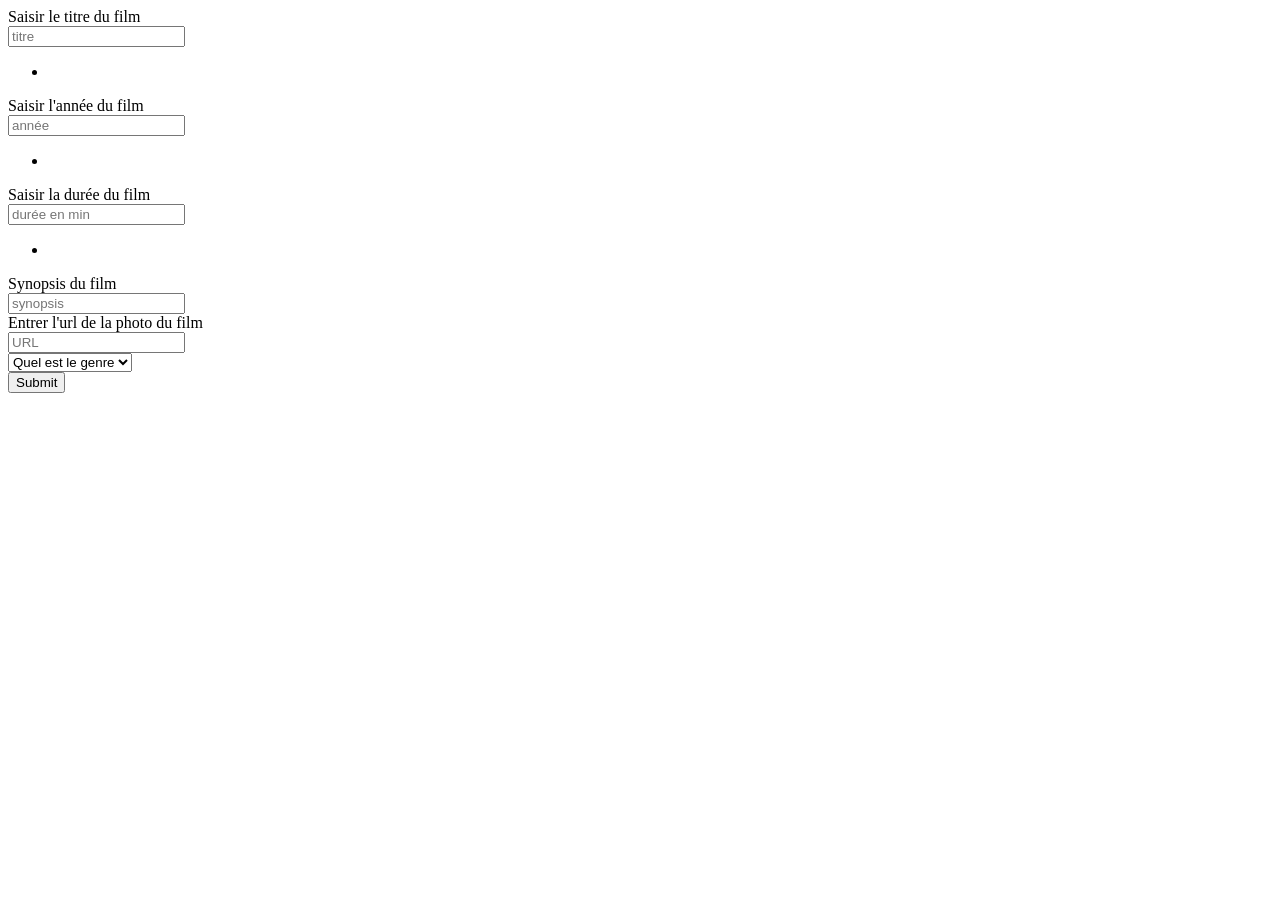
<file: src/main/resources/templates/creation.html>
<!DOCTYPE html>
<html layout:decorate="~{layout/base}"
      xmlns:layout="http://www.ultraq.net.nz/thymeleaf/layout"
>


<body class="eni-page-background">
<title layout:fragment="title">Creation</title>
<div layout:fragment="content">


  <form th:object="${movie}" method="post" th:action="@{/creation}">

<!--ID Caché -->
    <input th:field="*{id}" type="hidden">

<!--Title-->
    <div class="uk-margin">
      <label class="uk-form-label" for="title">Saisir le titre du film</label>
      <div class="uk-form-controls">
        <input th:field="*{title}" class="uk-input" type="text" placeholder="titre">
        <ul th:if="${#fields.hasErrors('title')}">
          <li class="uk-form-danger" th:each="error: ${#fields.errors('title')}" th:text="${error}"></li>
        </ul>
      </div>
    </div>

<!--Year-->
    <div class="uk-margin">
      <label class="uk-form-label" for="year">Saisir l'année du film</label>
      <div class="uk-form-controls">
        <input th:field="*{year}" class="uk-input" type="number" placeholder="année">
        <ul th:if="${#fields.hasErrors('year')}">
          <li class="uk-form-danger" th:each="error: ${#fields.errors('year')}" th:text="${error}"></li>
        </ul>
      </div>
    </div>

<!--Duration-->
    <div class="uk-margin">
      <label class="uk-form-label" for="duration">Saisir la durée du film</label>
      <div class="uk-form-controls">
        <input th:field="*{duration}" class="uk-input" type="number" placeholder="durée en min">
        <ul th:if="${#fields.hasErrors('duration')}">
          <li class="uk-form-danger" th:each="error: ${#fields.errors('duration')}" th:text="${error}"></li>
        </ul>
      </div>
    </div>


<!--Synopsis-->
    <div class="uk-margin">
      <label class="uk-form-label" for="synopsis">Synopsis du film</label>
      <div class="uk-form-controls">
        <input th:field="*{synopsis}" class="uk-textarea" type="text" placeholder="synopsis">
      </div>
    </div>


<!--Photo URL-->
    <div class="uk-margin">
      <label class="uk-form-label" for="photo">Entrer l'url de la photo du film</label>
      <div class="uk-form-controls">
        <input th:field="*{photo}" class="uk-input" type="text" placeholder="URL">
      </div>
    </div>

      <div class="uk-margin">
          <select th:field="*{genre}">
              <!--                <option value="0">Choisissez une catégorie</option>-->
              <option th:each="gen : ${genres}" th:value="${gen.id}" th:text="${gen.titre}">Quel est le genre</option>
          </select>
      </div>

    <div class="uk-margin">
      <input value="Submit" type="submit" class="uk-button uk-button-primary"/>
    </div>

  </form>









</div>


</body>
</html>
</file>
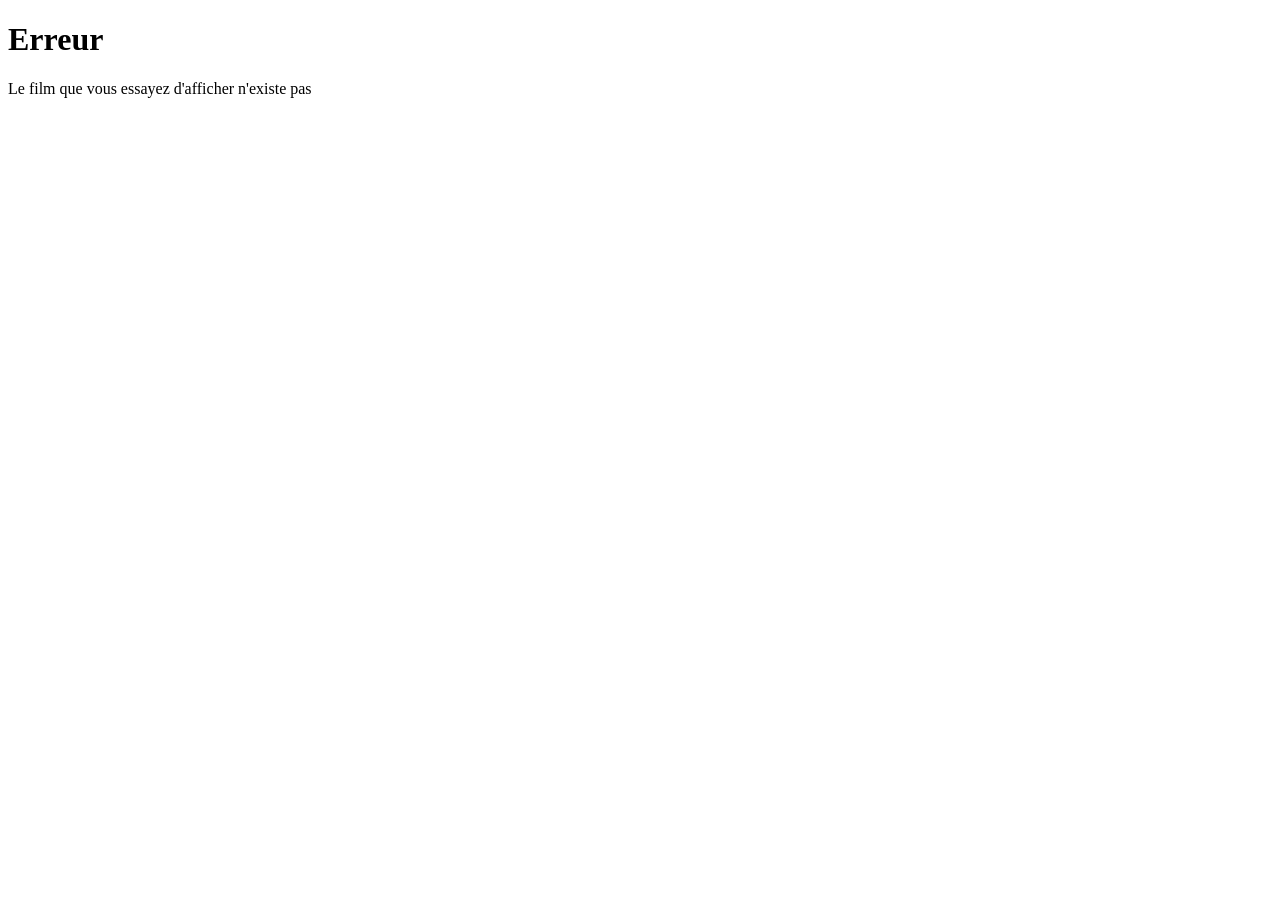
<file: src/main/resources/templates/movie-not-found.html>
<!DOCTYPE html>
<html layout:decorate="~{layout/base}"
      xmlns:layout="http://www.ultraq.net.nz/thymeleaf/layout"
>

<body>
<div layout:fragment="content">
    <h1>Erreur</h1>

    <p>Le film que vous essayez d'afficher n'existe pas</p>



</div>
</body>
</html>
</file>
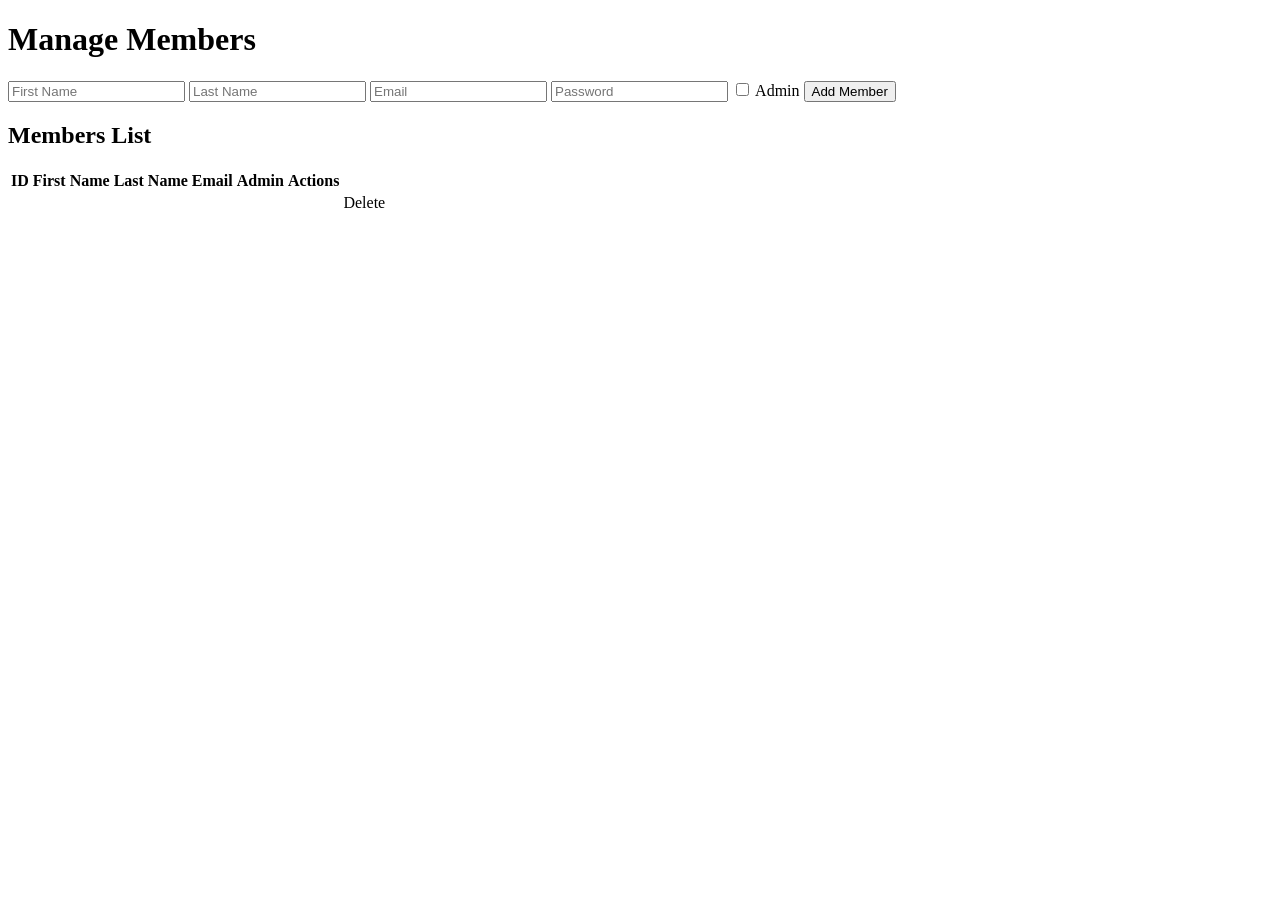
<file: src/main/resources/templates/admin/manage.html>
<!DOCTYPE html>
<html layout:decorate="~{layout/base}"
      xmlns:layout="http://www.ultraq.net.nz/thymeleaf/layout"
>

<body>
<title layout:fragment="title">Manage</title>
<div layout:fragment="content">

  <h1>Manage Members</h1>

  <form th:action="@{/admin/add}" th:object="${member}" method="post">
    <input type="text" th:field="*{firstname}" placeholder="First Name" />
    <input type="text" th:field="*{lastname}" placeholder="Last Name" />
    <input type="email" th:field="*{email}" placeholder="Email" />
    <input type="password" th:field="*{password}" placeholder="Password" />
    <input type="checkbox" th:field="*{isAdmin}" /> Admin
    <button type="submit">Add Member</button>
  </form>

  <h2>Members List</h2>
  <table>
    <tr>
      <th>ID</th>
      <th>First Name</th>
      <th>Last Name</th>
      <th>Email</th>
      <th>Admin</th>
      <th>Actions</th>
    </tr>
    <tr th:each="member : ${members}">
      <td th:text="${member.id}"></td>
      <td th:text="${member.email}"></td>
      <td th:text="${member.lastname}"></td>
      <td th:text="${member.firstname}"></td>
      <td th:text="${member.password}"></td>
      <td th:text="${member.isAdmin}"></td>
      <td>
        <a th:href="@{/admin/delete/{id}(id=${member.id})}">Delete</a>
      </td>
    </tr>
  </table>

</div>
</body>
</html>
</file>
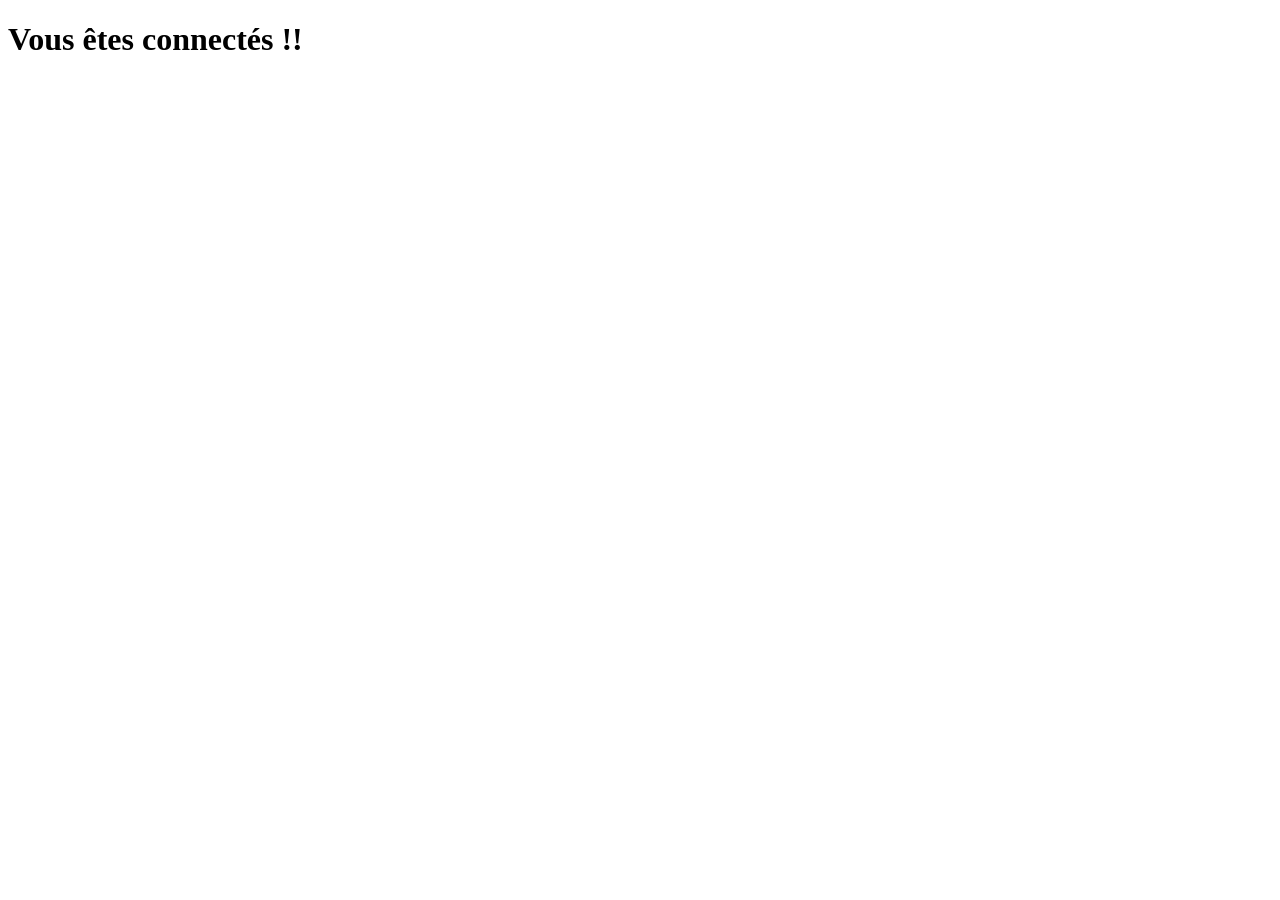
<file: src/main/resources/templates/auth/account.html>
<!DOCTYPE html>
<html layout:decorate="~{layout/base}"
      xmlns:layout="http://www.ultraq.net.nz/thymeleaf/layout"
>


<body class="eni-page-background">
<title layout:fragment="title">Films</title>
<div layout:fragment="content">

<h1>Vous êtes connectés !! </h1>
</div>
</body>
</html>
</file>
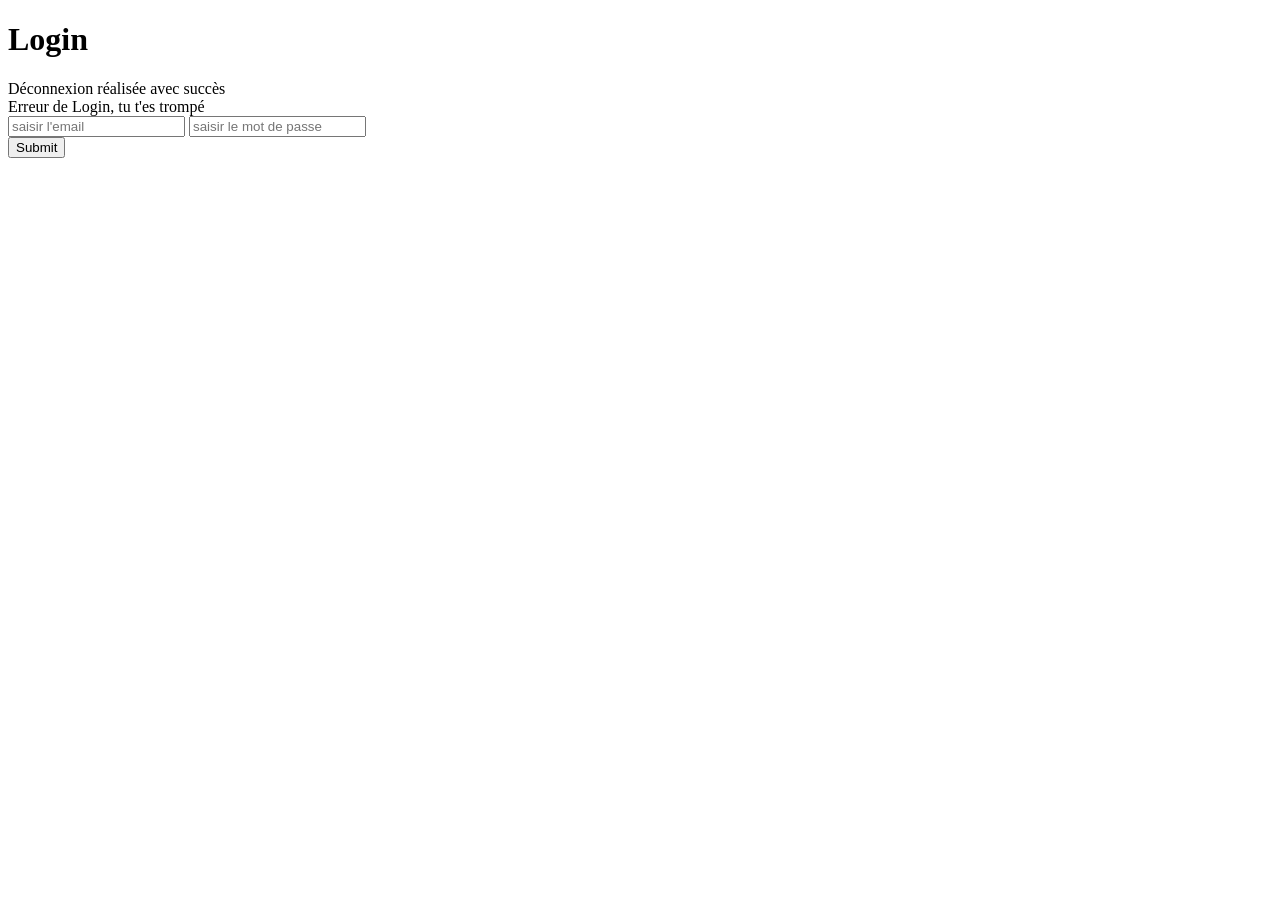
<file: src/main/resources/templates/auth/login-page.html>
<!DOCTYPE html>
<html layout:decorate="~{layout/base}"
      xmlns:layout="http://www.ultraq.net.nz/thymeleaf/layout"
>

<body>
<title layout:fragment="title">Détails</title>
<div layout:fragment="content">


    <body class="eni-page-background">

    <div class="eni-common-page-padding">


        <h1 class="uk-heading-divider uk-text-center">Login</h1>

        <!--    condition message seulement si deconnecté -->
        <div th:if="${param.logout}">Déconnexion réalisée avec succès</div>
        <div th:if="${param.error}">Erreur de Login, tu t'es trompé</div>


<!--        th:object="${member}"-->
        <form  method="POST"  th:action="@{/login}" >

<!--            th:field="*{email}"-->
            <input  class="uk-input" placeholder="saisir l'email" name="username">
<!--            <ul th:if="${#fields.hasErrors('email')}">-->
<!--&lt;!&ndash;                <li class="uk-form-danger" th:each="error: ${#fields.errors('email')}" th:text="${error}"></li>&ndash;&gt;-->
<!--            </ul>-->

<!--            th:field="*{password}" -->
            <input class="uk-input" placeholder="saisir le mot de passe" type="password" name="password"/>

            <div class="uk-margin">
                <input value="Submit" type="submit" class="uk-button uk-button-primary"/>
            </div>

        </form>
    </div>
    </body>
</html>
</file>
